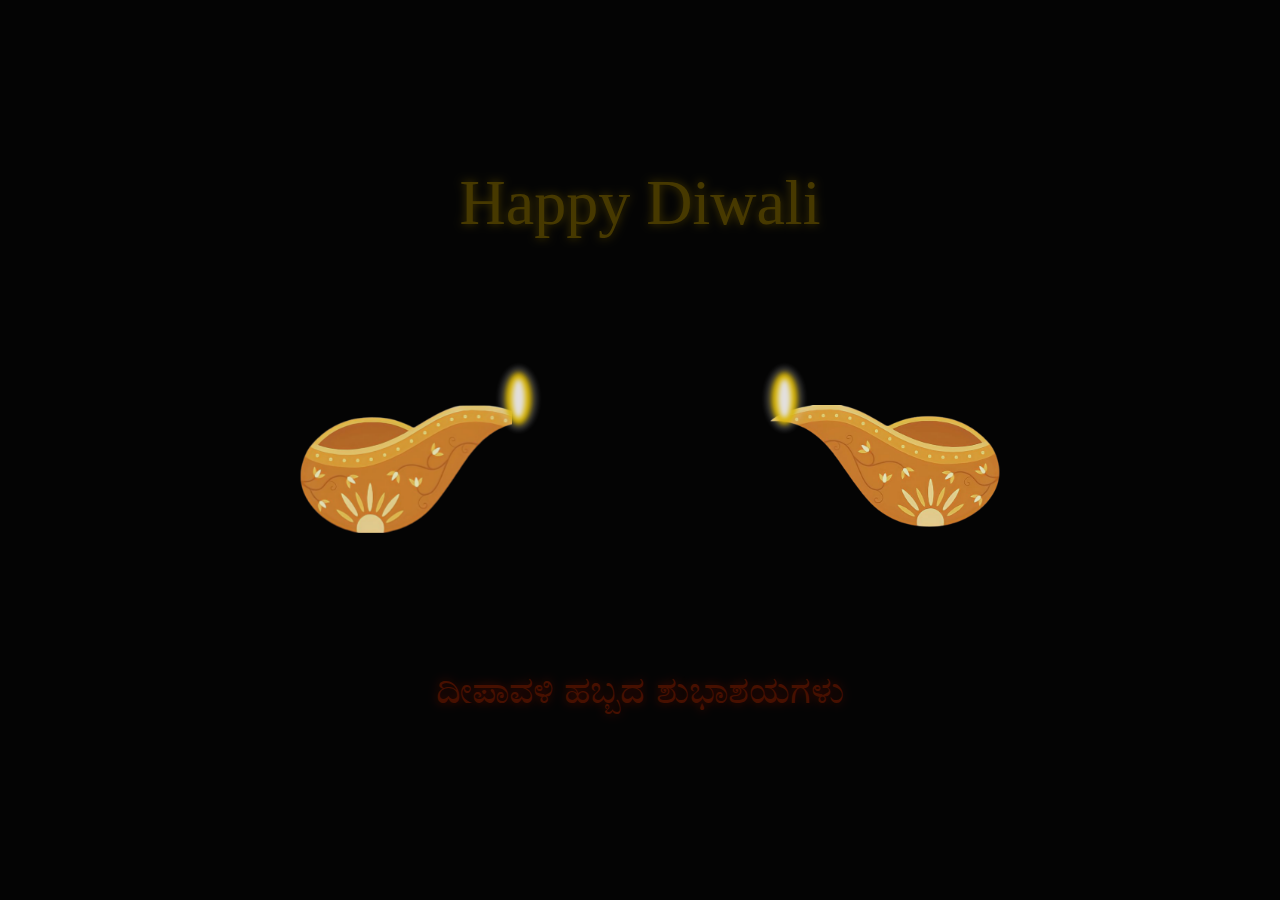
<file: index.html>
<!doctype html>
<html>
    <head>
        <title>Happy Diwali 2020</title>
		<link rel="stylesheet" href="diwali.css">
    </head>
</html>
<body>
	<section class="fireworks" id="sec1"></section>
	<script src="http://code.jquery.com/jquery-3.3.1.js"></script>
	<script type="text/javascript" src="jquery.fireworks.js"></script>
	<script type="text/javascript">
		$('.fireworks').fireworks({ 
		  sound: true, // sound effect
				opacity: 0.9, 
				width: '100%', 
				height: '100%' 
		});
	</script>
<div class="center"><div class="wishes">Happy Diwali</div></div>
<div class="lamps">
	<div class="lamp1">
		<div class="flame1">
			<div class="bg"></div>
		</div>
	</div>
	<div class="lamp2">
		<div class="flame2"></div>
	</div>
</div>
<div class="wish2">
  <div class="native">ದೀಪಾವಳಿ ಹಬ್ಬದ ಶುಭಾಶಯಗಳು</div>

</div>
</body>
</html>
</file>
<file: diwali.css>
*
{
	margin: 0;
	padding: 0;
	font-family: 'Poppins', sans-serif;
	scroll-behavior: smooth;
}
body
{
	/* background-color: pink; */
	background-color: #111;
	/* background: #c087e7; */


}

.fireworks
{
	position: fixed;
	/* display: none; */
}
.wishes{
	/* font-family: 'Arial', sans-serif; */
	font-size: 5vw;
	color: #ffcc00;
	text-shadow: 0 0 10px #ffcc00;
	animation: pulseAnimation 2s ease-in-out infinite;
	font-family:cursive;

}
@keyframes pulseAnimation {
	0% {
		transform: scale(1);
	}
	50% {
		transform: scale(1.2);
	}
	100% {
		transform: scale(1);
	}
}
.center{
	display: flex;
	align-items: center;
	justify-content: center;
	height: 45vh;
	background-color: none;
	margin: 0;
	opacity: 1;
}
.wish2{
	font-size: 3vw;
	color: #ff3c00;
	text-shadow: 0 0 10px #ff2200;
	animation: pulseAnimation 2s ease-in-out infinite;
	font-family:cursive;
	text-align: center;
	margin-top:15vh;
	/* display: flex;
	align-items: center;
	justify-content: space-evenly; */
}
.lamps{
	height: 10vw;
	width: 100vw;
	/* background-color: #ffcc00; */
	display: flex;
	align-items: center;
	justify-content: space-evenly;

}
.lamp1{
	/* background-color: #ff2200; */
	background-image: url('image1.png');
	height: 100%;
	width: 20%;
	background-size: cover;
	background-repeat: no-repeat;
	opacity: 0.9;
	

}
.lamp2{
	/* background-color: #ff2200; */
	height: 100%;
	width: 20%;
	background-image: url('image2.png');
	background-size: cover;
	background-repeat: no-repeat;
	opacity: 0.9;

}

.flame1 {
	position: relative;
	margin-left: 100%;
	top:-10%;
}
.flame2 {
	position: relative;
	margin-left: 4%;
	top:-10%;
}

.flame1:after ,.flame2:after{
	content: "";
	position: absolute;
	top: calc(-50% - 1vw);
	width: 1vw;
	height: 3vw;
	background:white;
	border-radius: 100%;
	box-shadow: 0 0 0 0.51vw #f0c800, 0 0 0 1vw rgba(255,255,255,.2);
	filter: blur(0.2vw);
	animation: animate 2.5s linear infinite;
	transform-origin: bottom;
	background-color: rgba(252, 249, 246, 1);
  box-sizing: content-box; 


	
}


@keyframes animate {
	0% {
			transform: translateX(-50%) scaleY(1);
	}
	50% {
			transform: translateX(-50%) scaleY(1.3);
	}
	100% {
			transform: translateX(-50%) scaleY(1);
	}
}
</file>
